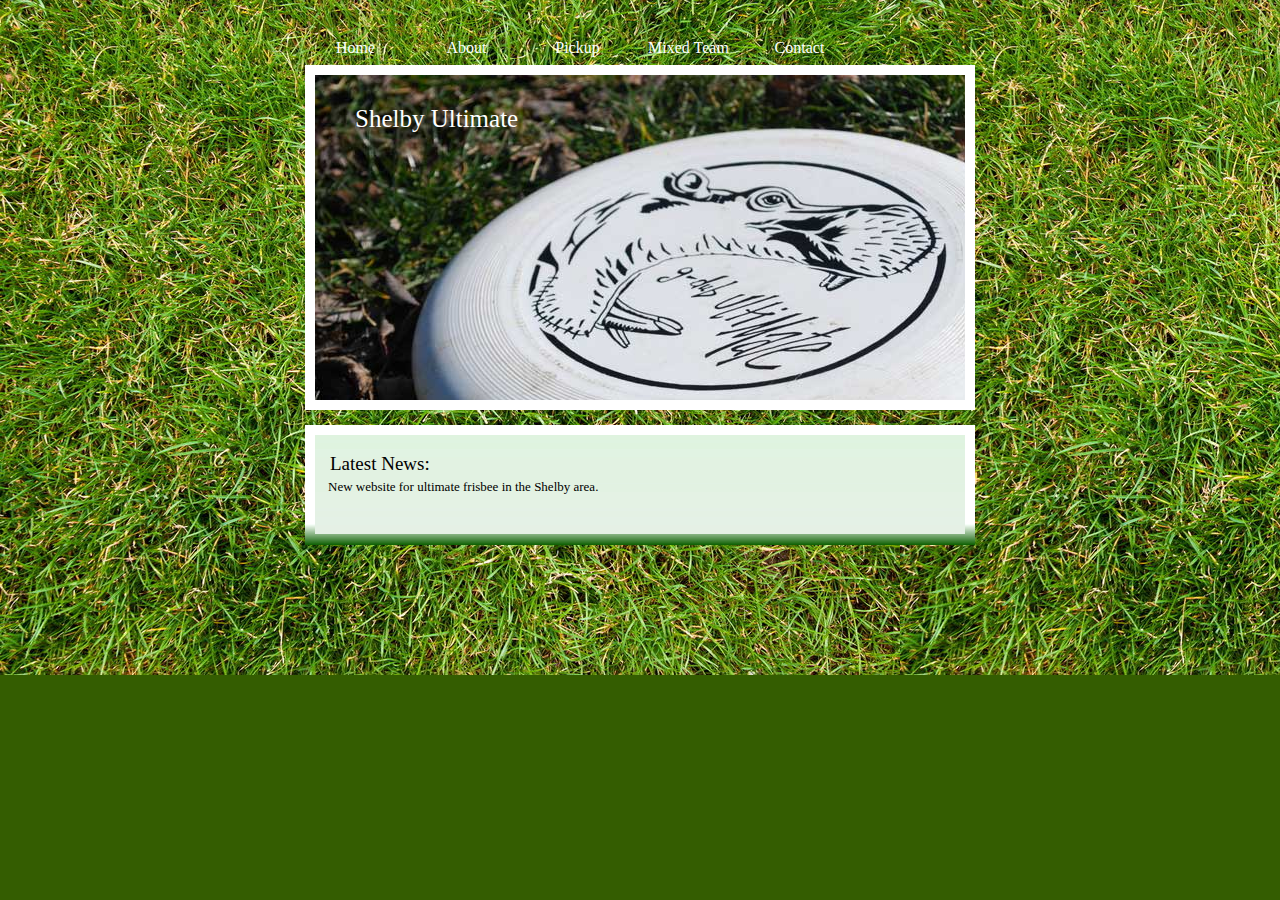
<file: index.html>
<!--
Design by Bryant Smith
http://www.bryantsmith.com
http://www.aszx.net
email: template [-at-] bryantsmith [-dot-] com
Released under Creative Commons Attribution 2.5 Generic.  In other words, do with it what you please; but please leave the link if you'd be so kind :)

Name       : An Ocean of Sky
Description: One column, with top naviation.  All divs, validations: XHTML Strict 1.0 & CSS
Version    : 1.0
Released   : 20081009
-->


<!DOCTYPE html PUBLIC "-//W3C//DTD XHTML 1.0 Transitional//EN" "http://www.w3.org/TR/xhtml1/DTD/xhtml1-transitional.dtd">
<html xmlns="http://www.w3.org/1999/xhtml">
<head>
<meta http-equiv="Content-Type" content="text/html; charset=utf-8" />
<link rel="stylesheet" type="text/css" href="shelbyUltimate.css" />
<link rel="icon" type="image/png" href="favicon-32x32.png" sizes="32x32" />
<title>Shelby Ultimate Club</title>
</head>

<body>
    <div id="page">
        <div class="topNaviagationLink"><a href="index.html">Home</a></div>
        <div class="topNaviagationLink"><a href="about.html">About</a></div>
        <div class="topNaviagationLink"><a href="pickup.html">Pickup</a></div>
        <div class="topNaviagationLink"><a href="mixedTeam.html">Mixed Team</a></div>
	    <div class="topNaviagationLink"><a href="contact.html">Contact</a></div>
	</div>
    <div id="mainPicture">
    	<div class="picture">
        	<div id="headerTitle">Shelby Ultimate</div>
            <div id="headerSubtext"></div>
        </div>
    </div>
        <div class="contentBox">
    	<div class="innerBox">
        	<div class="contentTitle">Latest News:</div>
          <div class="contentText"><p>New website for ultimate frisbee in the Shelby area.</p></div>

    </div>
        <div id="footer"></div>
</body>
</html>
</file>
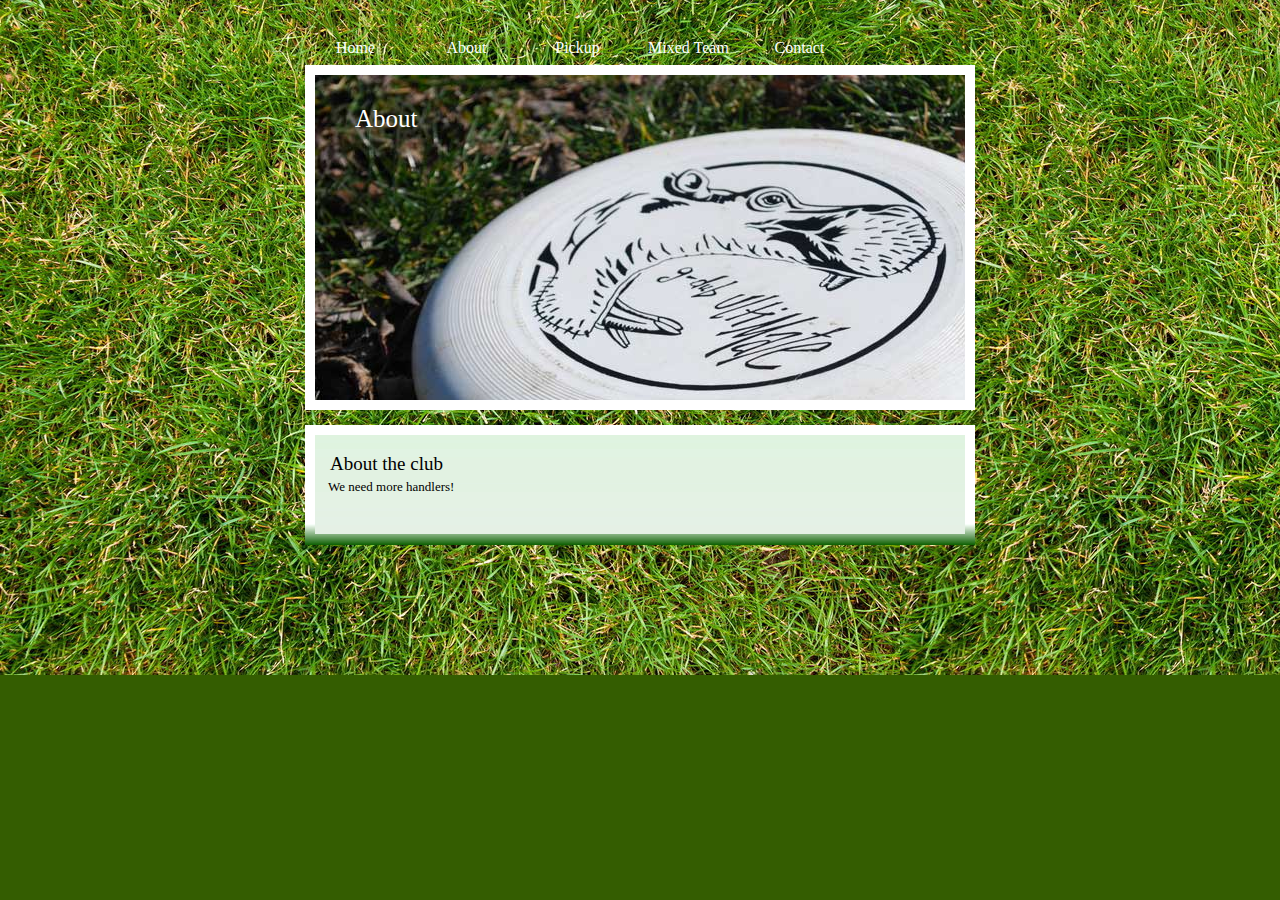
<file: about.html>
<!--
Design by Bryant Smith
http://www.bryantsmith.com
http://www.aszx.net
email: template [-at-] bryantsmith [-dot-] com
Released under Creative Commons Attribution 2.5 Generic.  In other words, do with it what you please; but please leave the link if you'd be so kind :)

Name       : An Ocean of Sky
Description: One column, with top naviation.  All divs, validations: XHTML Strict 1.0 & CSS
Version    : 1.0
Released   : 20081009
-->


<!DOCTYPE html PUBLIC "-//W3C//DTD XHTML 1.0 Transitional//EN" "http://www.w3.org/TR/xhtml1/DTD/xhtml1-transitional.dtd">
<html xmlns="http://www.w3.org/1999/xhtml">
<head>
<meta http-equiv="Content-Type" content="text/html; charset=utf-8" />
<link rel="stylesheet" type="text/css" href="shelbyUltimate.css" />
<link rel="icon" type="image/png" href="favicon-32x32.png" sizes="32x32" />
<title>Shelby Ultimate Club</title>
</head>

<body>
    <div id="page">
        <div class="topNaviagationLink"><a href="index.html">Home</a></div>
        <div class="topNaviagationLink"><a href="about.html">About</a></div>
        <div class="topNaviagationLink"><a href="pickup.html">Pickup</a></div>
        <div class="topNaviagationLink"><a href="mixedTeam.html">Mixed Team</a></div>
	    <div class="topNaviagationLink"><a href="contact.html">Contact</a></div>
	</div>
    <div id="mainPicture">
    	<div class="picture">
        	<div id="headerTitle">About</div>
            <div id="headerSubtext"></div>
        </div>
    </div>
        <div class="contentBox">
    	<div class="innerBox">
        	<div class="contentTitle">About the club</div>
          <div class="contentText"><p>We need more handlers!</p></div>

    </div>
        <div id="footer"></div>
</body>
</html>
</file>
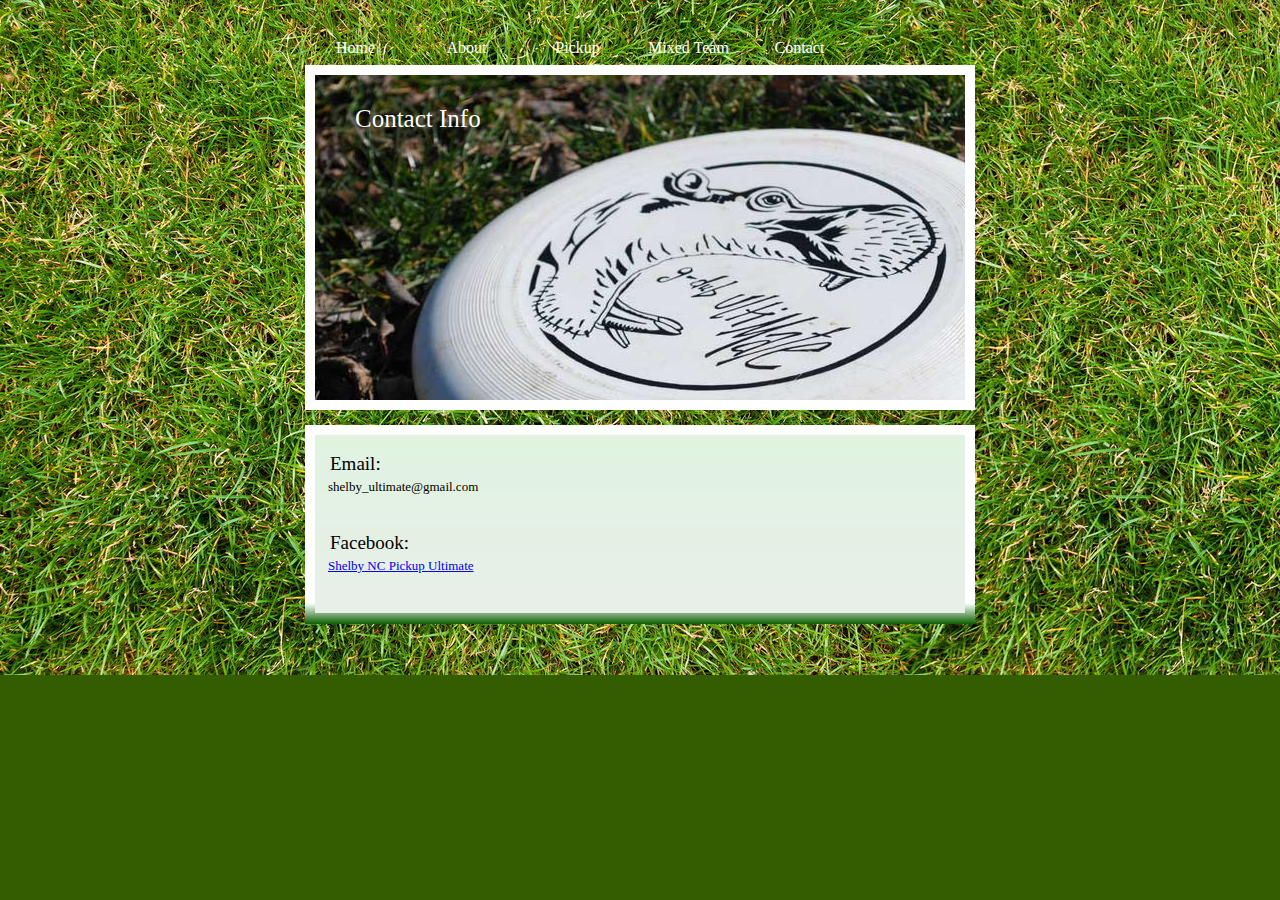
<file: contact.html>
<!--
Design by Bryant Smith
http://www.bryantsmith.com
http://www.aszx.net
email: template [-at-] bryantsmith [-dot-] com
Released under Creative Commons Attribution 2.5 Generic.  In other words, do with it what you please; but please leave the link if you'd be so kind :)

Name       : An Ocean of Sky
Description: One column, with top naviation.  All divs, validations: XHTML Strict 1.0 & CSS
Version    : 1.0
Released   : 20081009
-->


<!DOCTYPE html PUBLIC "-//W3C//DTD XHTML 1.0 Transitional//EN" "http://www.w3.org/TR/xhtml1/DTD/xhtml1-transitional.dtd">
<html xmlns="http://www.w3.org/1999/xhtml">
<head>
<meta http-equiv="Content-Type" content="text/html; charset=utf-8" />
<link rel="stylesheet" type="text/css" href="shelbyUltimate.css" />
<link rel="icon" type="image/png" href="favicon-32x32.png" sizes="32x32" />
<title>Shelby Ultimate Club</title>
</head>

<body>
    <div id="page">
        <div class="topNaviagationLink"><a href="index.html">Home</a></div>
        <div class="topNaviagationLink"><a href="about.html">About</a></div>
        <div class="topNaviagationLink"><a href="pickup.html">Pickup</a></div>
        <div class="topNaviagationLink"><a href="mixedTeam.html">Mixed Team</a></div>
	    <div class="topNaviagationLink"><a href="contact.html">Contact</a></div>
	</div>
    <div id="mainPicture">
    	<div class="picture">
        	<div id="headerTitle">Contact Info</div>
            <div id="headerSubtext"></div>
        </div>
    </div>
        <div class="contentBox">
    	<div class="innerBox">
        	<div class="contentTitle">Email:</div>
          <div class="contentText"><p>shelby_ultimate@gmail.com</p></div>

        <div class="contentTitle">Facebook:</div>
          <div class="contentText"><a href="https://www.facebook.com/groups/ShelbyUltimate/">Shelby NC Pickup Ultimate</a></div>

    </div>
        <div id="footer"></div>
</body>
</html>
</file>
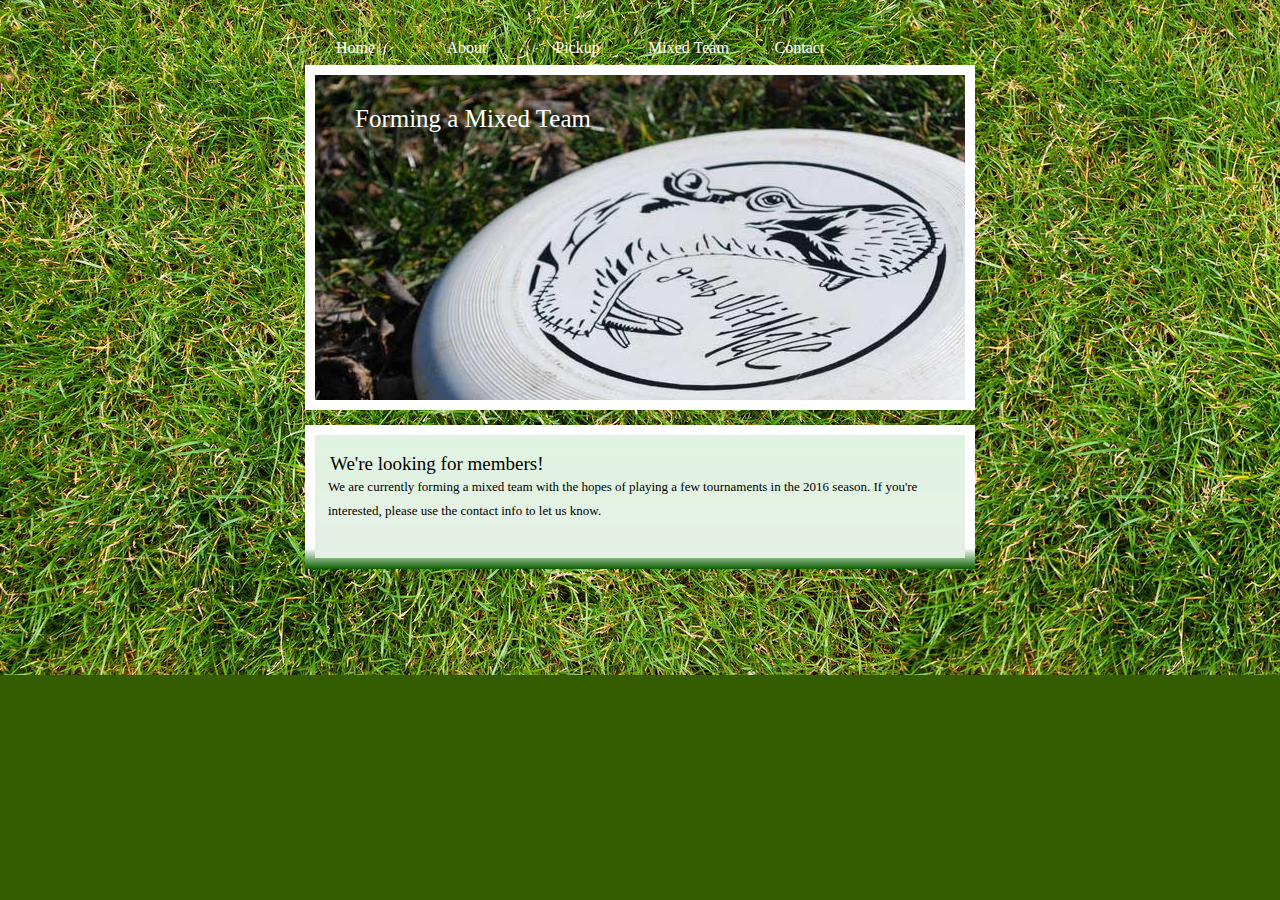
<file: mixedTeam.html>
<!--
Design by Bryant Smith
http://www.bryantsmith.com
http://www.aszx.net
email: template [-at-] bryantsmith [-dot-] com
Released under Creative Commons Attribution 2.5 Generic.  In other words, do with it what you please; but please leave the link if you'd be so kind :)

Name       : An Ocean of Sky
Description: One column, with top naviation.  All divs, validations: XHTML Strict 1.0 & CSS
Version    : 1.0
Released   : 20081009
-->


<!DOCTYPE html PUBLIC "-//W3C//DTD XHTML 1.0 Transitional//EN" "http://www.w3.org/TR/xhtml1/DTD/xhtml1-transitional.dtd">
<html xmlns="http://www.w3.org/1999/xhtml">
<head>
<meta http-equiv="Content-Type" content="text/html; charset=utf-8" />
<link rel="stylesheet" type="text/css" href="shelbyUltimate.css" />
<link rel="icon" type="image/png" href="favicon-32x32.png" sizes="32x32" />
<title>Shelby Ultimate Club</title>
</head>

<body>
    <div id="page">
        <div class="topNaviagationLink"><a href="index.html">Home</a></div>
        <div class="topNaviagationLink"><a href="about.html">About</a></div>
        <div class="topNaviagationLink"><a href="pickup.html">Pickup</a></div>
        <div class="topNaviagationLink"><a href="mixedTeam.html">Mixed Team</a></div>
	    <div class="topNaviagationLink"><a href="contact.html">Contact</a></div>
	</div>
    <div id="mainPicture">
    	<div class="picture">
        	<div id="headerTitle">Forming a Mixed Team</div>
            <div id="headerSubtext"></div>
        </div>
    </div>
        <div class="contentBox">
    	<div class="innerBox">
        	<div class="contentTitle">We're looking for members!</div>
          <div class="contentText"><p>We are currently forming a mixed team with the hopes of playing a few tournaments in the 2016 season. If you're interested, please use the contact info to let us know.</p></div>

    </div>
        <div id="footer"></div>
</body>
</html>
</file>
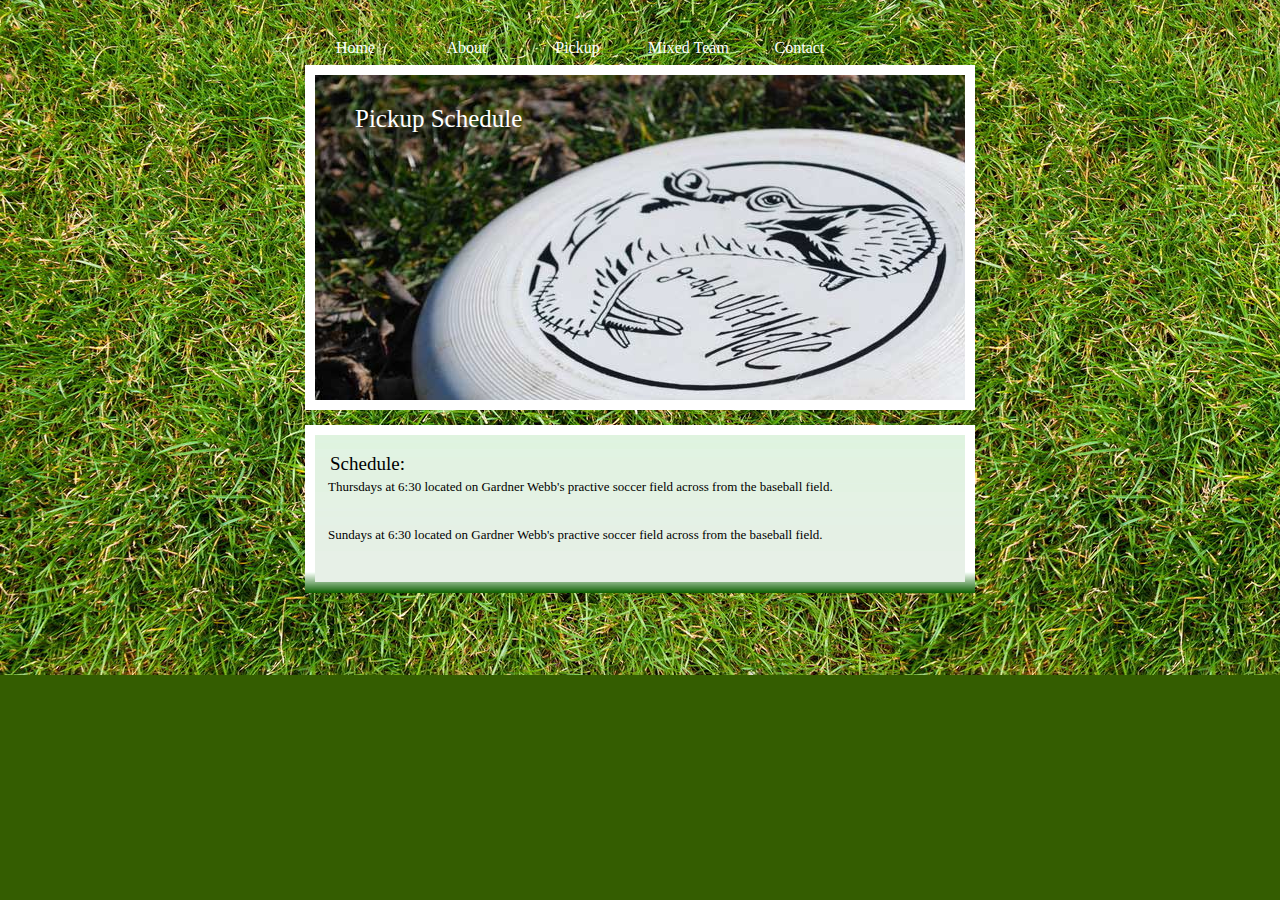
<file: pickup.html>
<!--
Design by Bryant Smith
http://www.bryantsmith.com
http://www.aszx.net
email: template [-at-] bryantsmith [-dot-] com
Released under Creative Commons Attribution 2.5 Generic.  In other words, do with it what you please; but please leave the link if you'd be so kind :)

Name       : An Ocean of Sky
Description: One column, with top naviation.  All divs, validations: XHTML Strict 1.0 & CSS
Version    : 1.0
Released   : 20081009
-->


<!DOCTYPE html PUBLIC "-//W3C//DTD XHTML 1.0 Transitional//EN" "http://www.w3.org/TR/xhtml1/DTD/xhtml1-transitional.dtd">
<html xmlns="http://www.w3.org/1999/xhtml">
<head>
<meta http-equiv="Content-Type" content="text/html; charset=utf-8" />
<link rel="stylesheet" type="text/css" href="shelbyUltimate.css" />
<link rel="icon" type="image/png" href="favicon-32x32.png" sizes="32x32" />
<title>Shelby Ultimate Club</title>
</head>

<body>
    <div id="page">
        <div class="topNaviagationLink"><a href="index.html">Home</a></div>
        <div class="topNaviagationLink"><a href="about.html">About</a></div>
        <div class="topNaviagationLink"><a href="pickup.html">Pickup</a></div>
        <div class="topNaviagationLink"><a href="mixedTeam.html">Mixed Team</a></div>
	    <div class="topNaviagationLink"><a href="contact.html">Contact</a></div>
	</div>
    <div id="mainPicture">
    	<div class="picture">
        	<div id="headerTitle">Pickup Schedule</div>
            <div id="headerSubtext"></div>
        </div>
    </div>
        <div class="contentBox">
    	<div class="innerBox">
        	<div class="contentTitle">Schedule:</div>
          <div class="contentText"><p>Thursdays at 6:30 located on Gardner Webb's practive soccer field across from the baseball field.</p><br />
        <p>Sundays at 6:30 located on Gardner Webb's practive soccer field across from the baseball field.</p>
        </div>

    </div>
        <div id="footer"></div>
</body>
</html>
</file>
<file: shelbyUltimate.css>
body {
	margin: 0;
	padding: 0;
	text-align: left;
	font-family:"Adobe Garamond Pro Bold", Georgia, "Times New Roman", Times, serif;
	font-size: 13px;
	color: #00000;
	background: #345d01 url(grass.jpg);
	background-repeat:repeat-x;
}
*
{
  margin: 0 auto 0 auto;
 text-align:left;}

#page
{
  display: block; 
  height:auto;
  position: relative; 
  overflow: hidden; 
  width: 670px;
}

.topNaviagationLink
{
text-align:center;
position:relative;
margin-top:30px;
font-size:16px;
margin-left:-10px;
width:121px;
height: 35px;
line-height: 35px;
float:left;
color:#12a107;
font-family:"Adobe Garamond Pro Bold", Georgia, "Times New Roman", Times, serif;
}


.topNaviagationLink a
{
text-decoration:none;
color:#ffffff;
}

.topNaviagationLink a:hover
{
text-align:center;
border-bottom:none;
color:#0C61C9;
display: block;
width:121px;
height: 35px;
line-height: 35px;
background-image:url(tab.png);

}

#mainPicture
{
width:670px;
height:345px;
background-color:#FFFFFF;
}

#mainPicture
{
width:670px;
height:345px;
background-color:#FFFFFF;
}

#mainPicture .picture
{
position:relative;
width:650px;
height:325px;
top:10px;
background-image:url(disc3.png);
background-repeat:repeat;
margin-left:10px;
}

#headerTitle
{
position:relative;
top:30px;
left:40px;
font-size:25px;
color:#FFFFFF;
font-family:"Adobe Garamond Pro Bold", Georgia, "Times New Roman", Times, serif;
}

#headerSubtext
{
position:relative;
top:30px;
left:50px;
font-size:14px;
color:#96f897;
font-family:"Adobe Garamond Pro Bold", Georgia, "Times New Roman", Times, serif;
}

.contentBox
{
width:670px;
height:auto;
background-color:#FFFFFF;
margin-top:10px;
}

.contentBox .innerBox
{
position:relative;
width:650px;
height:auto;
top:10px;
margin-left:10px;
background-image:url(content_back_backup.png);
background-repeat:repeat-x;
padding-bottom:35px;
}

.contentTitle
{
font-size:19px;
margin-bottom:0px;
padding-top:18px;
margin-left:15px;
margin-top:15px;
}

.contentText
{
font-size:13px;
line-height:24px;
margin-left:13px;
margin-right:13px;
}

#footer {

width: 670px;
height:16px;
background: url(footer_backup.png) no-repeat;
text-align:center;
font-size:9px;
font-family:Arial, Helvetica, sans-serif;
color:#386172;
padding-top:5px;
}

#footer a
{
text-decoration:none;
font-size:9px;
color:#386172;
}

html, body {
text-align: center;
}
p {text-align: left;}
</file>
